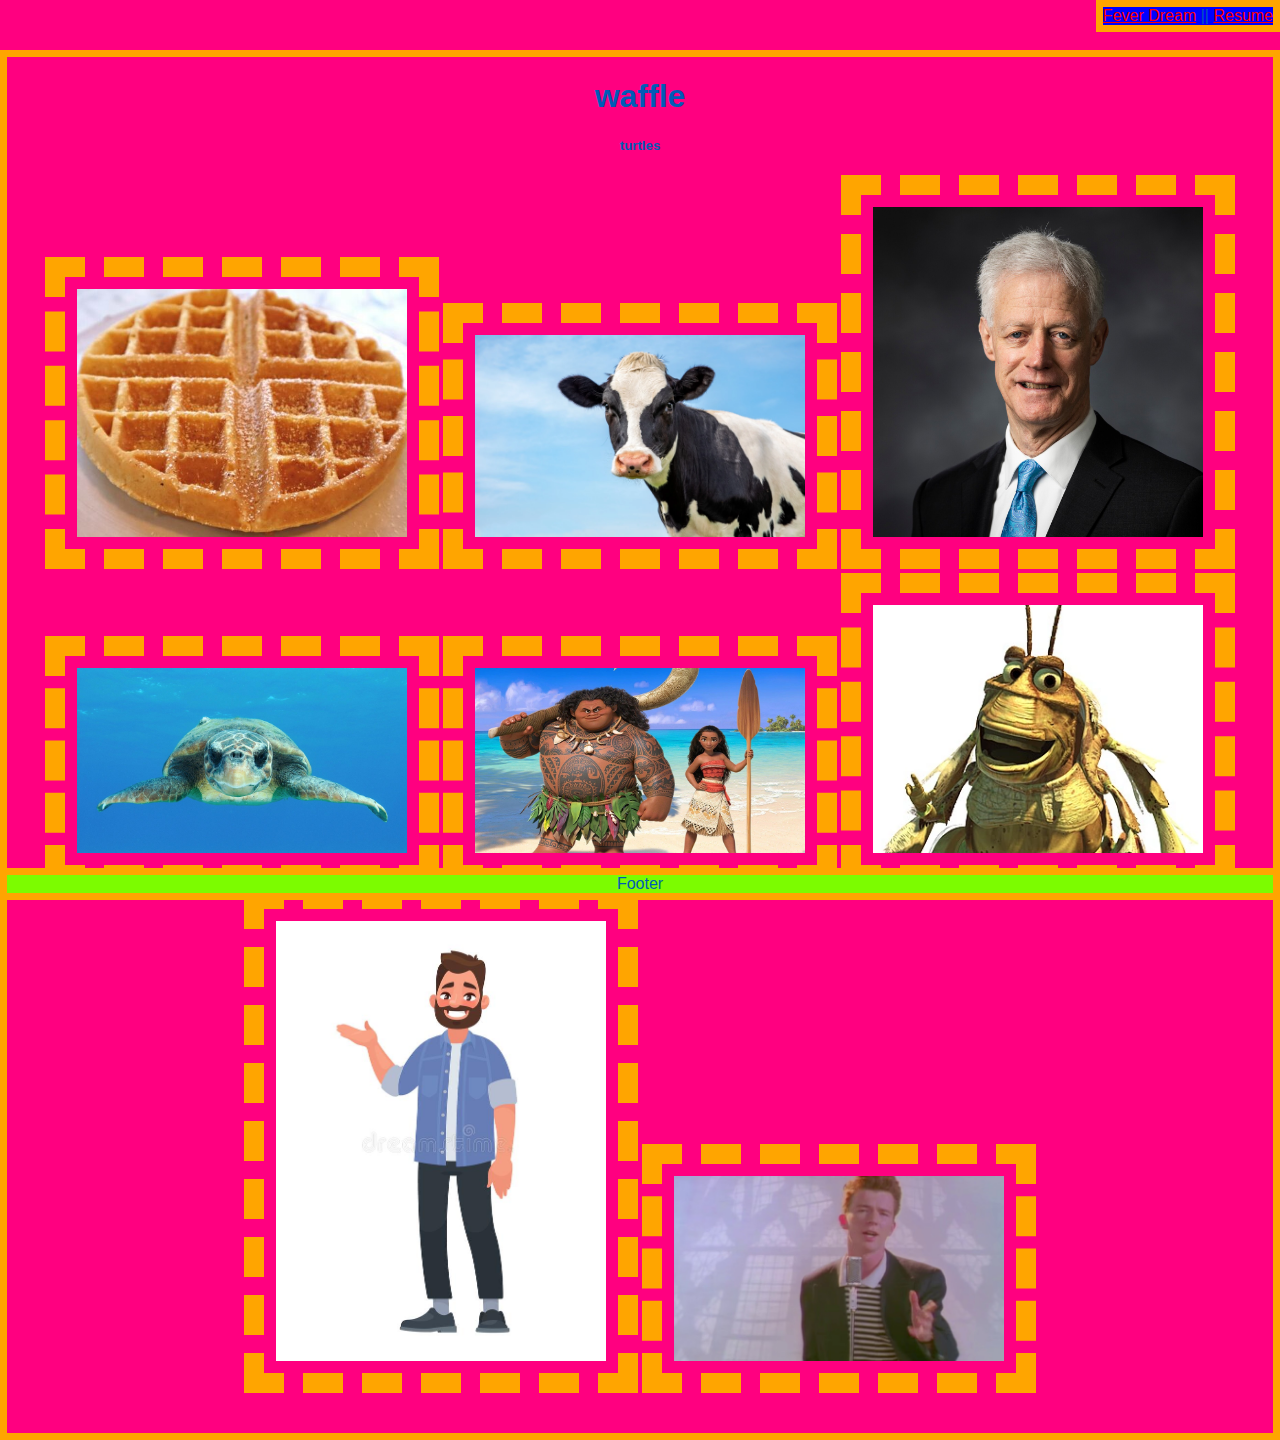
<file: gallery.html>
<!DOCTYPE html>
<html lang="en">
<head>
    <meta charset="UTF-8">
    <meta http-equiv="X-UA-Compatible" content="IE=edge">
    <meta name="viewport" content="width=device-width, initial-scale=1.0">
    <title>Gallery</title>
    <link rel="stylesheet" href="css/styles.css">
</head>
<body>
    <div class="common nav">
        <a href="index.html">Fever Dream</a> ||
        <a href="resume.html">Resume</a>
    </div>
    <div class="common content">
        <h1>waffle</h1>
        <h5>turtles</h5>
        <span class="gallery"> 
            <img src="pics/Golden-Malted-Waffle-Recipe-500x375.jpg" alt="tasty golden waffle">
            <img src="pics/ca_cow_stock.webp" alt="Cow picure">
            <img src="pics/download.jfif" alt="kevin worthen">
            <img src="pics/GAdUPy5-asset-mezzanine-16x9-fhYslY6.jpg" alt="turtle in ocean">
            <img src="pics/moana_clean.webp" alt="Moana picture">
            <img src="pics/Moltbugslife.webp" alt="cartoon grasshopper man">
            <img src="pics/happy-man-points-out-something-presentation-showing-element-advertising-goods-vector-illustration-cartoon-style-119680930.jpg" alt="generic cartoon man">
            <img src="pics/Rick-Astley-Never-Gonna-Give-You-Up.webp" alt="Rick-Astley-Never-Gonna-Give-You-Up">
        </span>
        <br><br><br>
    </div>
    <div class="common footer">Footer</div>
</body>
</html>
</file>
<file: css/styles.css>
body{
    font-family: 'Gill Sans', 'Gill Sans MT', Calibri, 'Trebuchet MS', sans-serif;
    color: rgb(0, 91, 183); /*font color*/
    background-color: rgb(255, 0, 128);
    background-image: url("https://previews.123rf.com/images/edunp/edunp2106/edunp210600061/169995296-90s-and-80s-style-seamless-pattern-background-wallpaper.jpg");
    background-repeat: repeat;
}
img{
    display: block;
    border: 20px dashed orange;
    padding: 12px;
    margin: auto;
    
}
a:visited{
    color: rgb(0, 255, 0);
}
a{
    color: rgb(255, 0, 0);
}
li{
    font-style: italic;
}
li:hover{
    font-size: 400%;
    text-decoration: underline;
    background-color: rgb(255, 251, 251);
}
.WA{
    font-family: Impact, Haettenschweiler, 'Arial Narrow Bold', sans-serif;
    font-style: oblique;
    font-weight: 700;
    color: olive;
    background-color: rgb(145, 241, 0);
    border: 29px dotted rgb(59, 44, 24);
}
.WA:hover{
    text-align: center;
    color: aquamarine;
    font-size: 700%;
}
.common{
    border:7px solid orange;
    position: absolute;
}
.nav{
    top: 0;
    right: 0;
    z-index: 1;
    background-color: blue;
}
.footer{
    position: fixed;
    background-color: lawngreen;
    bottom: 0;
    right: 0;
    left: 0;
    display: block;
    text-align: center;
}
.content{
    left: 0;
    right: 0;
    text-align: center;
    top: 50px;
}
.gallery img{
    display: inline;
    width: 330px;
}
</file>
